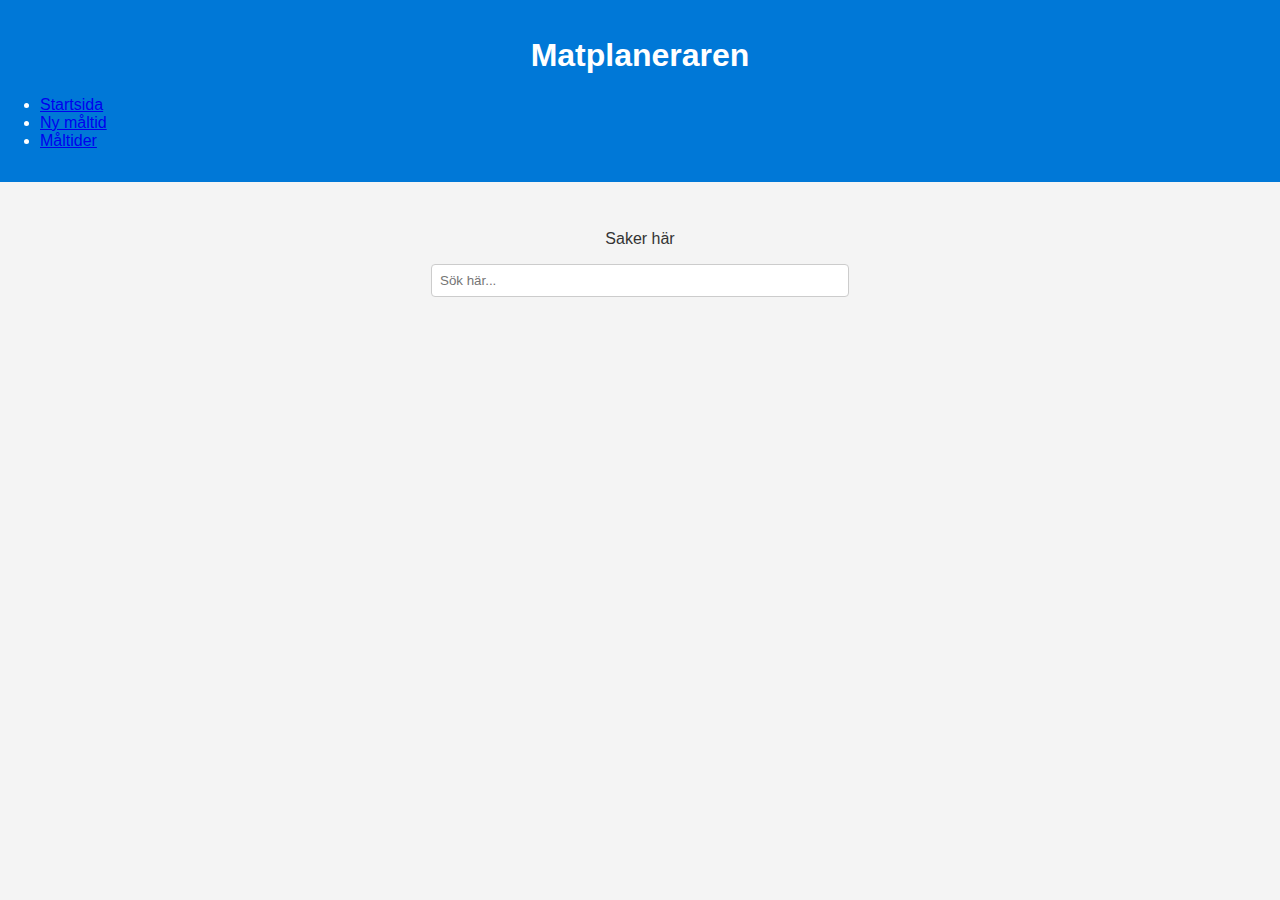
<file: index.html>
<!DOCTYPE html>
<html lang="sv">
<head>
    <meta charset="UTF-8">
    <meta name="viewport" content="width=device-width, initial-scale=1.0">
    <title>Welcome to My Page</title>
    <link rel="stylesheet" href="css/style.css">
</head>
<body>
    <header>
        <h1>Matplaneraren</h1>
        <ul id="meny" class="meny"></ul>
    </header>
    <main>
        <p>Saker här</p>
        
        <div id="search-container" class="search-container">
            <input type="text" id="soktext" placeholder="Sök här..." aria-label="Sökfält" oninput="searchFood(this.value)">
        </div>
        <div id="mat" class="mat"></div>
    </main>
    <script src="script/script.js"></script>
    <script src="script/meny.js"></script>
</body>
</html>
</file>
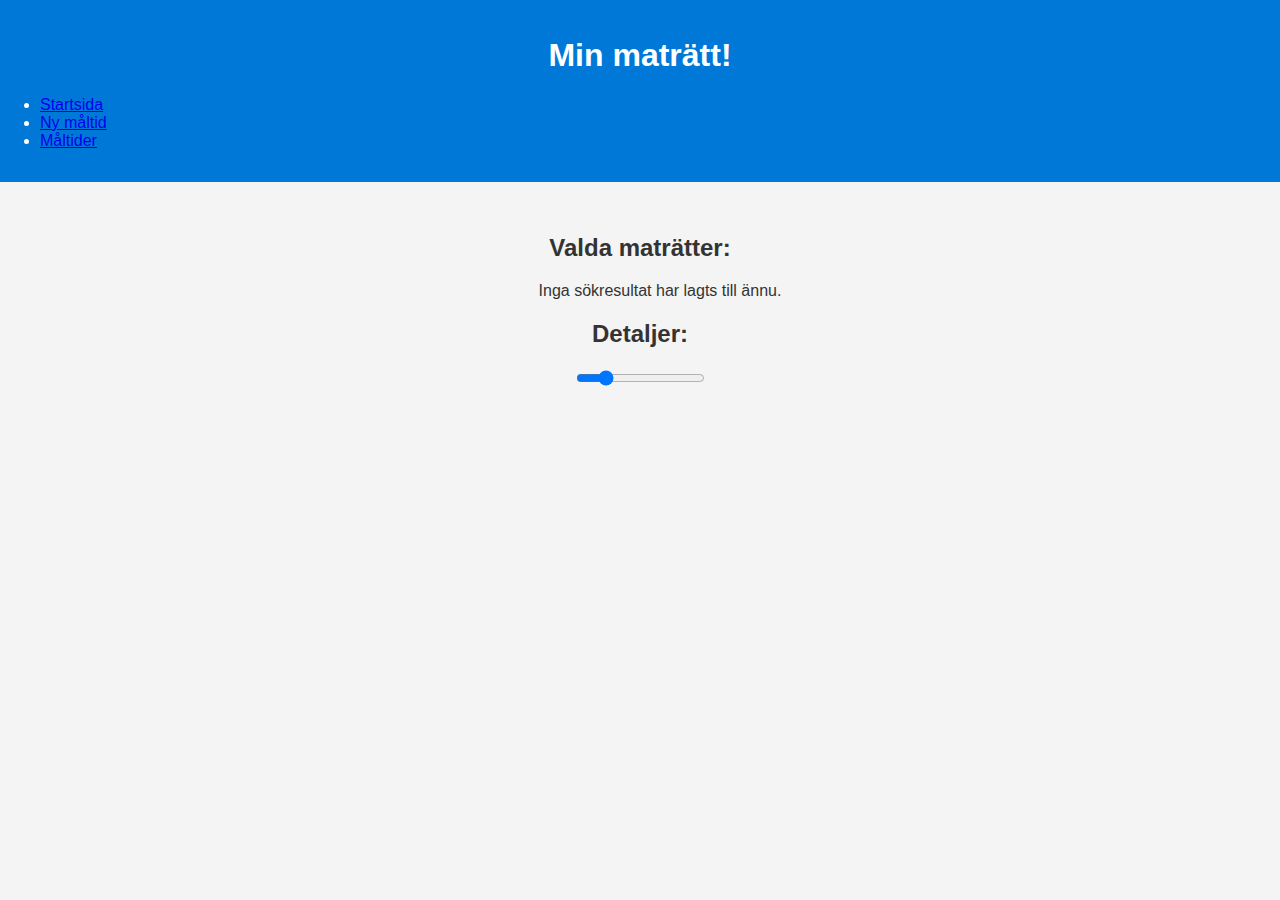
<file: minmat.html>
<!DOCTYPE html>
<html lang="en">

<head>
    <meta charset="UTF-8">
    <meta name="viewport" content="width=device-width, initial-scale=1.0">
    <link rel="stylesheet" href="css/style.css">
    <title>Min Mat</title>
</head>

<body>
    <header>
        <h1>Min maträtt!</h1>
        <ul id="meny" class="meny"></ul>
    </header>
    <main>
        <div id="food-list">
            <h2>Valda maträtter:</h2>
            <ul id="food-details"></ul>
        </div>
        <div id="food-info">
            <h2>Detaljer:</h2>
            <div id="details-container"></div>
            <input type="range" min="0" max="500" value="100" id="portionSize" oninput="updatePortionSize(this.value)">
        </div>
    </main>
    <script src="script/foodManager.js"></script>
    <script src="script/meny.js"></script>
</body>

</html>
</file>
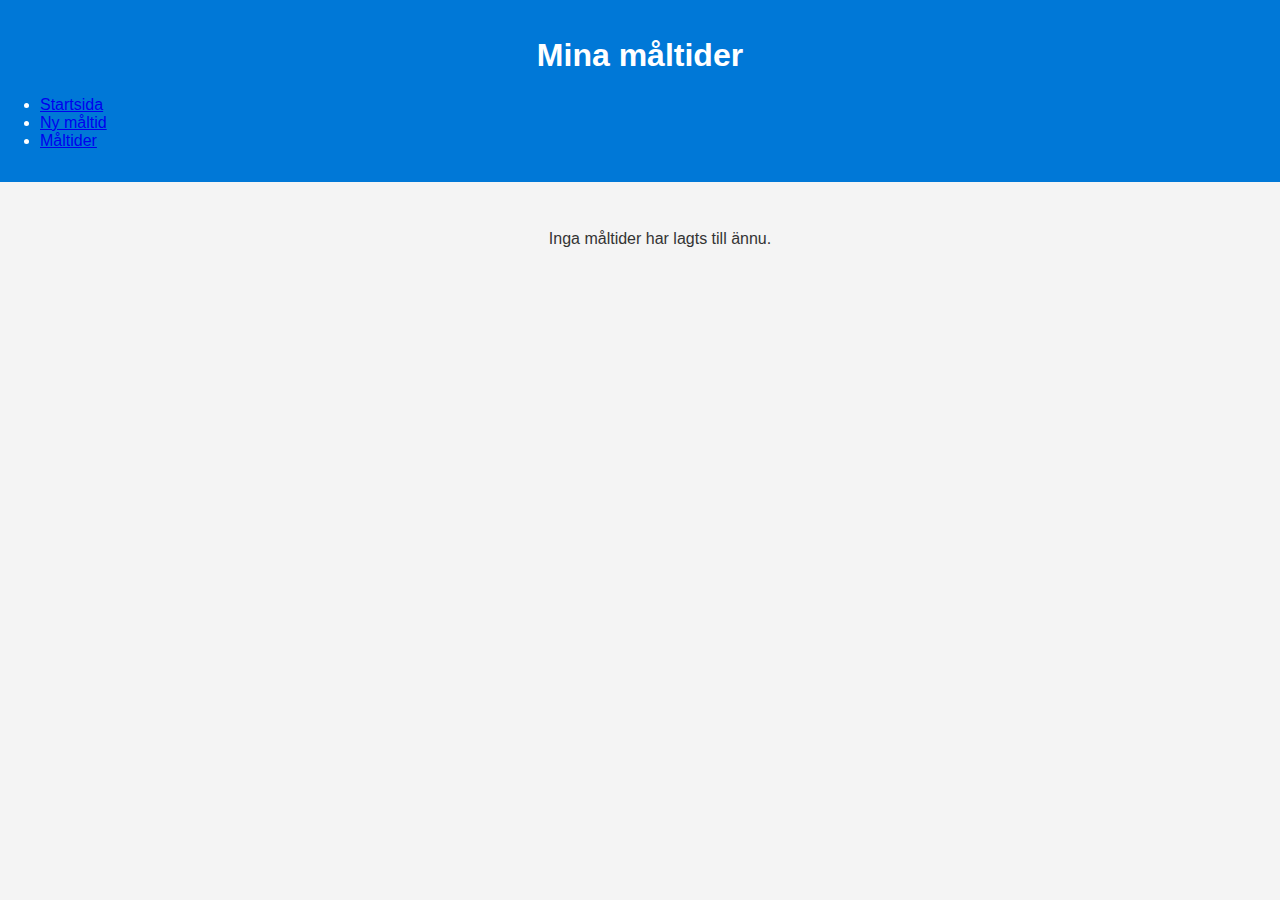
<file: måltider.html>
<!DOCTYPE html>
<html lang="sv">
<head>
    <meta charset="UTF-8">
    <meta name="viewport" content="width=device-width, initial-scale=1.0">
    <link rel="stylesheet" href="css/style.css">
    <title>Mina måltider</title>
</head>

<body>
    <header>
        <h1>Mina måltider</h1>
        <ul id="meny" class="meny"></ul>
    </header>
    <main>
        <div> <ul id="minMåltid" class="minMåltid"></ul>
        </div>
        <script src="script/meny.js"></script>
        <script src="script/foodManager.js"></script>
</body>
</html>
</file>
<file: css/style.css>
body {
    font-family: Arial, sans-serif;
    margin: 0;
    padding: 0;
    background-color: #f4f4f4;
    color: #333;
}
header {
    background-color: #0078d7;
    color: white;
    padding: 1rem 0;
    text-align: center;
}
main {
    padding: 2rem;
    text-align: center;
}
.search-container {
    margin-top: 1rem;
}
.search-container input[type="text"] {
    padding: 0.5rem;
    width: 60%;
    max-width: 400px;
    border: 1px solid #ccc;
    border-radius: 4px;
}
.search-container button {
    padding: 0.5rem 1rem;
    background-color: #0078d7;
    color: white;
    border: none;
    border-radius: 4px;
    cursor: pointer;
}
.search-container button:hover {
    background-color: #005a9e;
}

.card
{
    border: 2px solid black;
}

.meny
{
    text-align: left;
}
</file>
